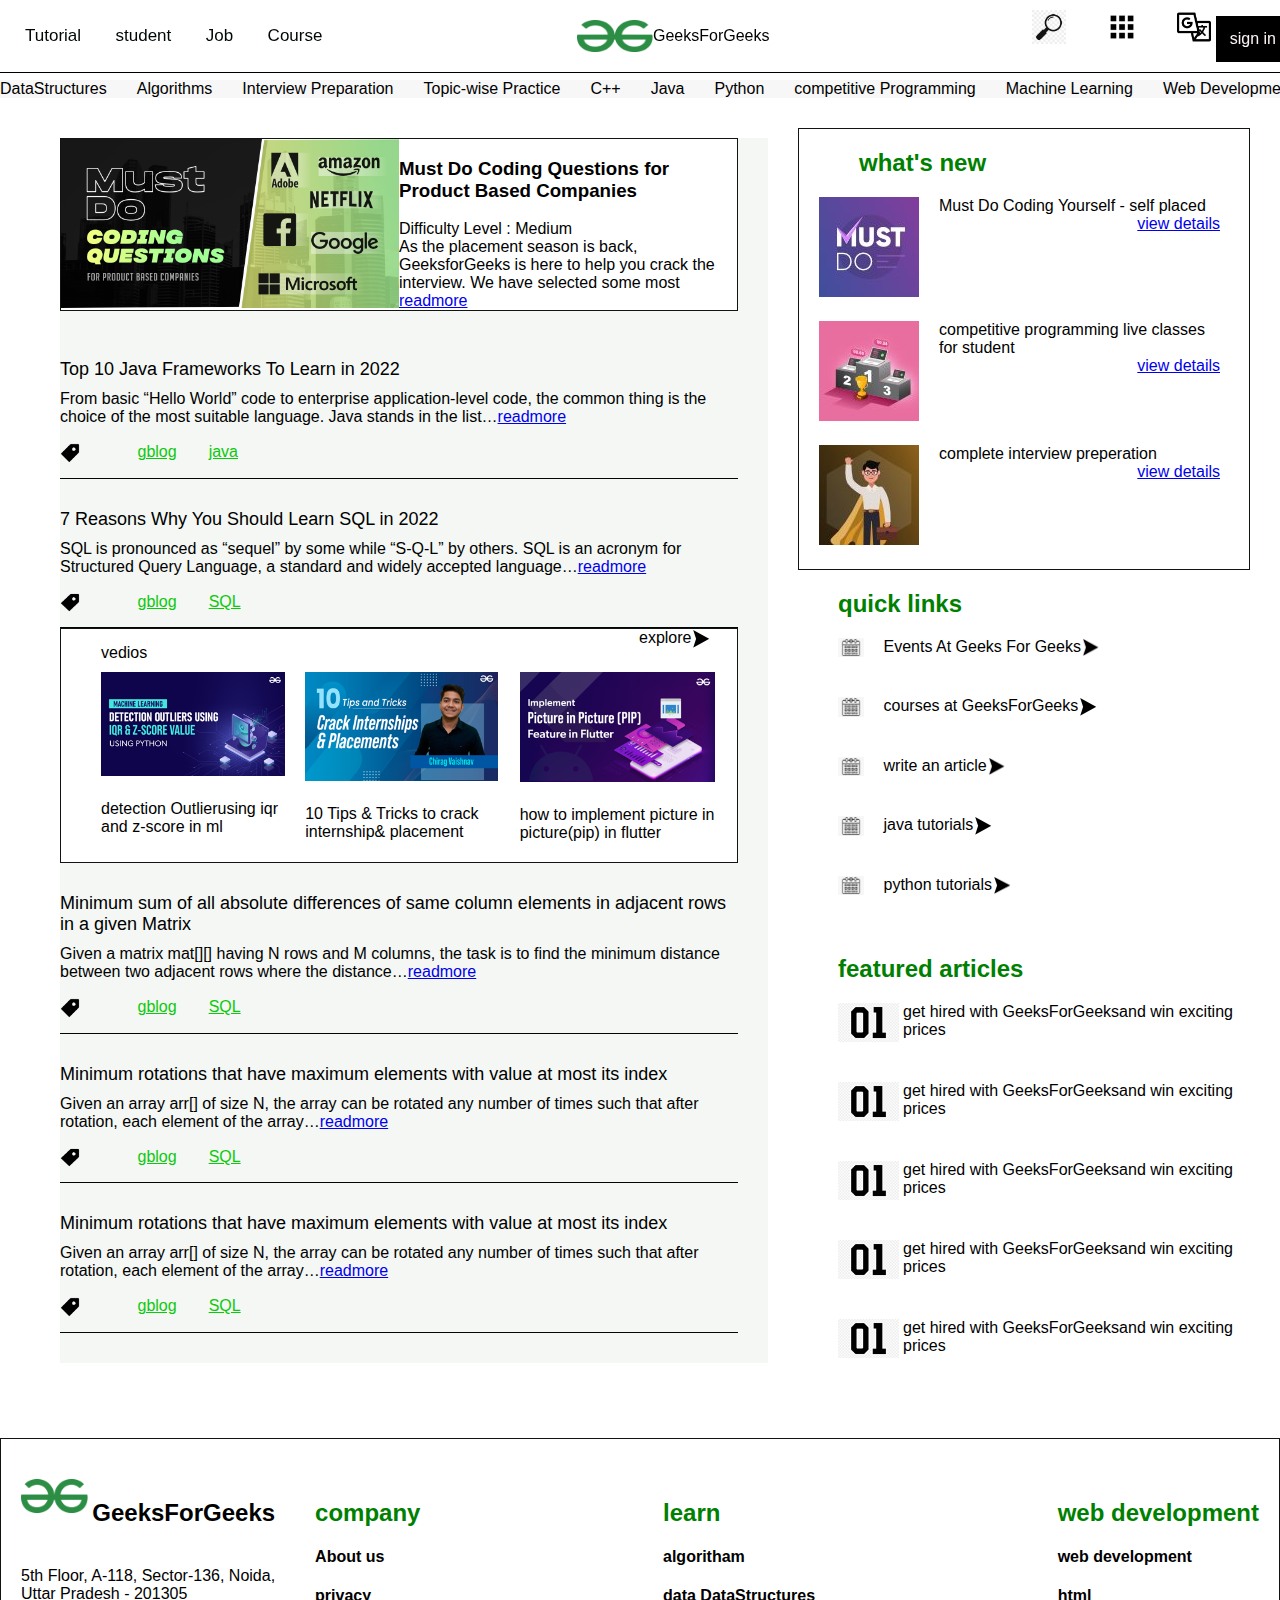
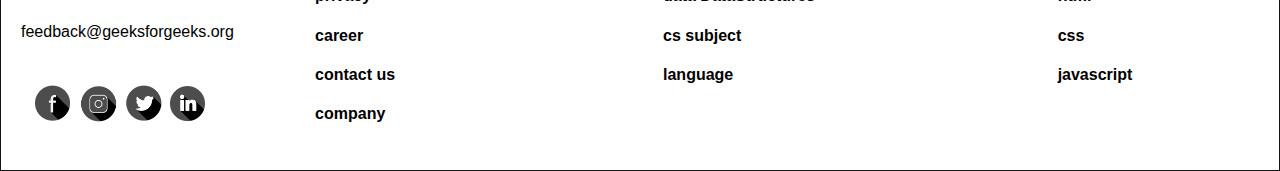
<file: index.html>
<!DOCTYPE html>
<html>

<head>
    <meta name="viewport" content="width=device-width, initial-scale=1">
    <link href="style1.css" rel="stylesheet type= " text/css ">

</head>
<body>
    <div class="topnav ">
        <div class=" navleft ">
            <a class="active " href="#home ">Tutorial</a>
            <a href="#news ">student</a>                                                                                  
            <a href="#contact ">Job</a>
            <a href="#about ">Course</a>
        </div>
        <img src="geeky.png "   class=" logo ">GeeksForGeeks
         <div class=" navright ">
            <img class= "img " src=" search.png ">
            <img class=" img " src="apps.png ">
            <img class=" img " src="gt.png ">
            <button class=" button ">sign in</button>
         </div>
    </div>
    <div class="second "  >
    <div class="seconda ">DataStructures</div>
    <div class="seconda ">Algorithms</div>
    <div class="seconda ">Interview Preparation</div>
    <div class="seconda ">Topic-wise Practice</div>
    <div class="seconda ">C++</div>
    <div class="seconda ">Java  </div>
    <div class="seconda ">Python </div>
    <div class="seconda ">competitive Programming</div>
    <div class="seconda ">Machine Learning</div>
    <div class="seconda ">Web Development</div>
    <div class="seconda ">Puzzles</div>
    <div class="seconda ">Project Ideas</div>
    <div class="seconda ">GFG School </div>

    </div>
<div class=" data ">
    <div class=" firstbox ">
          <div class=" sub1 ">
              <img src="firstpic.png " class=" picss ">
              <div class="picdata ">
    <div class=" arr "><h3 >Must Do Coding Questions for Product Based Companies</h3></div>
    <div class=" arr ">Difficulty Level : Medium<br>  As the placement season is back, GeeksforGeeks is here to help you crack the interview. We have selected some most <a href=" # readmore ">readmore</a></div>
    </div>
    </div><br>
    <div class=" documents ">
        <div class="dochead " >
            Top 10 Java Frameworks To Learn in 2022<br>
        </div>
        <div class=" docdata ">From basic “Hello World” code to enterprise application-level code, the common thing is the choice of the most suitable language. Java stands in the list…<a href=" # readmore ">readmore</a>
        </div>
        <div></div>
        <div class=" endlogo ">
        <img src="tag.png " class="imglogo ">
        <div class=" endlink ">
            <a href=" #gblog ">gblog</a>
        </div>
        <div class=" endlink ">
            <a href=" #java ">java</a>
        </div>
        </div>
    </div>
    <div class=" documents ">
        <div class="dochead " >
            7 Reasons Why You Should Learn SQL in 2022<br>
        </div>
        <div class=" docdata ">SQL is pronounced as “sequel” by some while “S-Q-L” by others. SQL is an acronym for Structured Query Language, a standard and widely accepted language…<a href=" # readmore ">readmore</a>
        </div>
        <div></div>
        <div class=" endlogo ">
        <img src="tag.png " class="imglogo ">
        <div class=" endlink ">
            <a href=" #gblog ">gblog</a>
        </div>
        <div class=" endlink ">
            <a href=" #java ">SQL</a>
        </div>
        </div>
    </div>
<div class=" sub2 ">
    <div class=" head ">
        <hi class=" vedios ">vedios</hi>
        <a class=" explore ">explore</a><img src="right.png " class=" imglogo ">
    </div>
    <div class="vdoses ">
        <div class=" vedios1 ">
            <div class=" vediologo ">
                <img src=" vedio1.png " class=" vedioimages ">
                <div>detection Outlierusing iqr and z-score in ml</div>
            </div>
        </div>
        <div class=" vedios1 ">
            <div class=" vediologo ">
                <img src="vedio2.png " class=" vedioimages ">
                <div>10 Tips & Tricks to crack internship& placement</div>
            </div>
        </div>
        <div class=" vedios1 ">
            <div class=" vediologo ">
                <img src="vedio3.png " class=" vedioimages ">
                <div>how to implement picture in picture(pip) in flutter</div>
            </div>
        </div>
    </div>
</div>
<div class=" documents ">
    <div class="dochead " >
        Minimum sum of all absolute differences of same column elements in adjacent rows in a given Matrix
     </div>
    <div class=" docdata ">Given a matrix mat[][] having N rows and M columns, the task is to find the minimum distance between two adjacent rows where the distance…<a href=" # readmore ">readmore</a>
    </div>
    <div></div>
    <div class=" endlogo ">
    <img src="tag.png " class="imglogo ">
    <div class=" endlink ">
        <a href=" #gblog ">gblog</a>
    </div>
    <div class=" endlink ">
        <a href=" #java ">SQL</a>
    </div>
    </div>
</div>
<div class=" documents ">
    <div class="dochead " >
        Minimum rotations that have maximum elements with value at most its index
      </div>
    <div class=" docdata ">Given an array arr[] of size N, the array can be rotated any number of times such that after rotation, each element of the array…<a href=" # readmore ">readmore</a>
    </div>
    <div></div>
    <div class=" endlogo ">
    <img src="tag.png " class="imglogo ">
    <div class=" endlink ">
        <a href=" #gblog ">gblog</a>
    </div>
    <div class=" endlink ">
        <a href=" #java ">SQL</a>
    </div>
    </div>
</div>
<div class=" documents ">
    <div class="dochead " >
        Minimum rotations that have maximum elements with value at most its index
      </div>
    <div class=" docdata ">Given an array arr[] of size N, the array can be rotated any number of times such that after rotation, each element of the array…<a href=" # readmore ">readmore</a>
    </div>
    <div></div>
    <div class=" endlogo ">
    <img src="tag.png " class="imglogo ">
    <div class=" endlink ">
        <a href=" #gblog ">gblog</a>
    </div>
    <div class=" endlink ">
        <a href=" #java ">SQL</a>
    </div>
    </div>
</div>
</div>
<div class="secondbox ">
    <div class=" sub2 ">
           <div class=" heade ">
              <h2>what's new</h2>
           </div>
        <div class=" rafih ">
            <div>
                <img src="Must Do.png " class=" rafih1 ">
            </div>
            
            <div class=" rafi ">
                <div class=" rafih2 ">Must Do Coding Yourself - self placed </div>
                <div class=" rafiih ">
                    <div class=" rafi3 ">
                    <a href=" # viewde tails ">view details</a> 
                    </div>
                </div> 
            </div>
        </div>
        <div class=" rafih ">
            <div>
                <img src="123.png " class=" rafih1 ">
            </div>
            
            <div class=" rafi ">
                <div class=" rafih2 ">competitive programming live classes for student</div>
                <div class=" rafiih ">
                    <div class=" rafi3 ">
                    <a href=" # viewde tails ">view details</a> 
                    </div>
                </div> 
            </div>
        </div>
        <div class=" rafih ">
            <div>
                <img src="toppervishal.png " class=" rafih1 ">
            </div>
            
            <div class=" rafi ">
                <div class=" rafih2 ">complete interview preperation

                </div>
                <div class=" rafiih ">
                    <div class=" rafi3 ">
                    <a href=" # viewde tails ">view details</a> 
                    </div>
                </div> 
            </div>
        </div>
    </div>
    <div class="sub3 ">
    <div class=" heade ">
            <h2>quick links</h2>
    </div>
    <div class="rishi ">
        <div class=" imglogo ">
            <img src="calender.png ">
        </div>
         <div class=" rishi1 ">Events At Geeks For Geeks

         </div>
         <div class=" imglogo ">
            <img src="right.png ">
        </div>
    </div>
    <div class="rishi ">
        <div class=" imglogo ">
            <img src="calender.png ">
        </div>
         <div class=" rishi1 ">courses at GeeksForGeeks
         </div>
         <div class=" imglogo ">
            <img src="right.png ">
        </div>
    </div>
    <div class="rishi ">
        <div class=" imglogo ">
            <img src="calender.png ">
        </div>
         <div class=" rishi1 ">write an article
         </div>
         <div class=" imglogo ">
            <img src="right.png ">
        </div>
    </div>
    <div class="rishi ">
        <div class=" imglogo ">
            <img src="calender.png ">
        </div>
         <div class=" rishi1 ">java tutorials
         </div>
         <div class=" imglogo ">
            <img src="right.png ">
        </div>
    </div>
    <div class="rishi ">
        <div class=" imglogo ">
            <img src="calender.png ">
        </div>
         <div class=" rishi1 ">python tutorials
         </div>
         <div class=" imglogo ">
            <img src="right.png ">
        </div>
    </div>
    </div>
    <div class=" last ">
        <div class=" heade ">
            <h2>featured articles</h2>
        </div>
        <div class="rishi ">
            <div class=" imglo ">
                <img src="number.png ">
            </div>
             <div class=" rishi1 ">get hired with GeeksForGeeksand win exciting prices
             </div>
            </div>
            <div class="rishi ">
                <div class=" imglo ">
                    <img src="number.png ">
                </div>
                 <div class=" rishi1 ">get hired with GeeksForGeeksand win exciting prices
                 </div>
                </div>
         <div class="rishi ">
                    <div class=" imglo ">
                        <img src="number.png ">
                    </div>
                     <div class=" rishi1 ">get hired with GeeksForGeeksand win exciting prices
                     </div>
          </div>    
          <div class="rishi ">
            <div class=" imglo ">
                <img src="number.png ">
            </div>
             <div class=" rishi1 ">get hired with GeeksForGeeksand win exciting prices
             </div>
            </div>
            <div class="rishi ">
                <div class=" imglo ">
                    <img src="number.png ">
                </div>
                 <div class=" rishi1 ">get hired with GeeksForGeeksand win exciting prices
                 </div>
                </div> 
       </div>
    </div>
</div>
<div class="footer ">
    <div class=" foot ">
         <div class=" foot1 ">
             <div class=" img3 "><img src="geeky.png "></div>
             <div class=" geek "><h2>GeeksForGeeks</h2> </div>
         </div>
         <div class=" foot2 ">
             <div class="vishal ">5th Floor, A-118,
            Sector-136, Noida, <br>Uttar Pradesh - 201305</div>
            <div class=" vishal ">
            feedback@geeksforgeeks.org
            </div>
        </div>
        <div class=" foot3 ">
            <div class="img30 "><img src="last.png " ></div>
        </div>
    </div>
    <div class="details ">
        <div class=" ajay1 ">
            <div class=" hea "><h2>company</h2></div>
            <div  class=" he "><h4>About us<h4></div>
            <div  class=" he "><h4>privacy<h4></div>
            <div  class=" he "><h4>career <h4></div>
            <div  class=" he "><h4>contact us<h4></div>
            <div  class=" he "><h4>company<h4></div>
        </div>
        <div class=" ajay1 ">
            <div class=" hea "><h2>learn</h2></div>
            <div  class=" he "><h4>algoritham<h4></div>
            <div  class=" he "><h4>data DataStructures<h4></div>
            <div  class=" he "><h4>cs subject<h4></div>
            <div  class=" he "><h4>language<h4></div>
            
        </div><div class=" ajay1 ">
            <div class=" hea "><h2>web development</h2></div>
            <div  class=" he "><h4>web development<h4></div>
            <div  class=" he "><h4>html<h4></div>
            <div  class=" he "><h4>css<h4></div>
            <div  class=" he "><h4>javascript<h4></div>
        </div>
    </div>
    </div>

    </body>

</html>
</file>
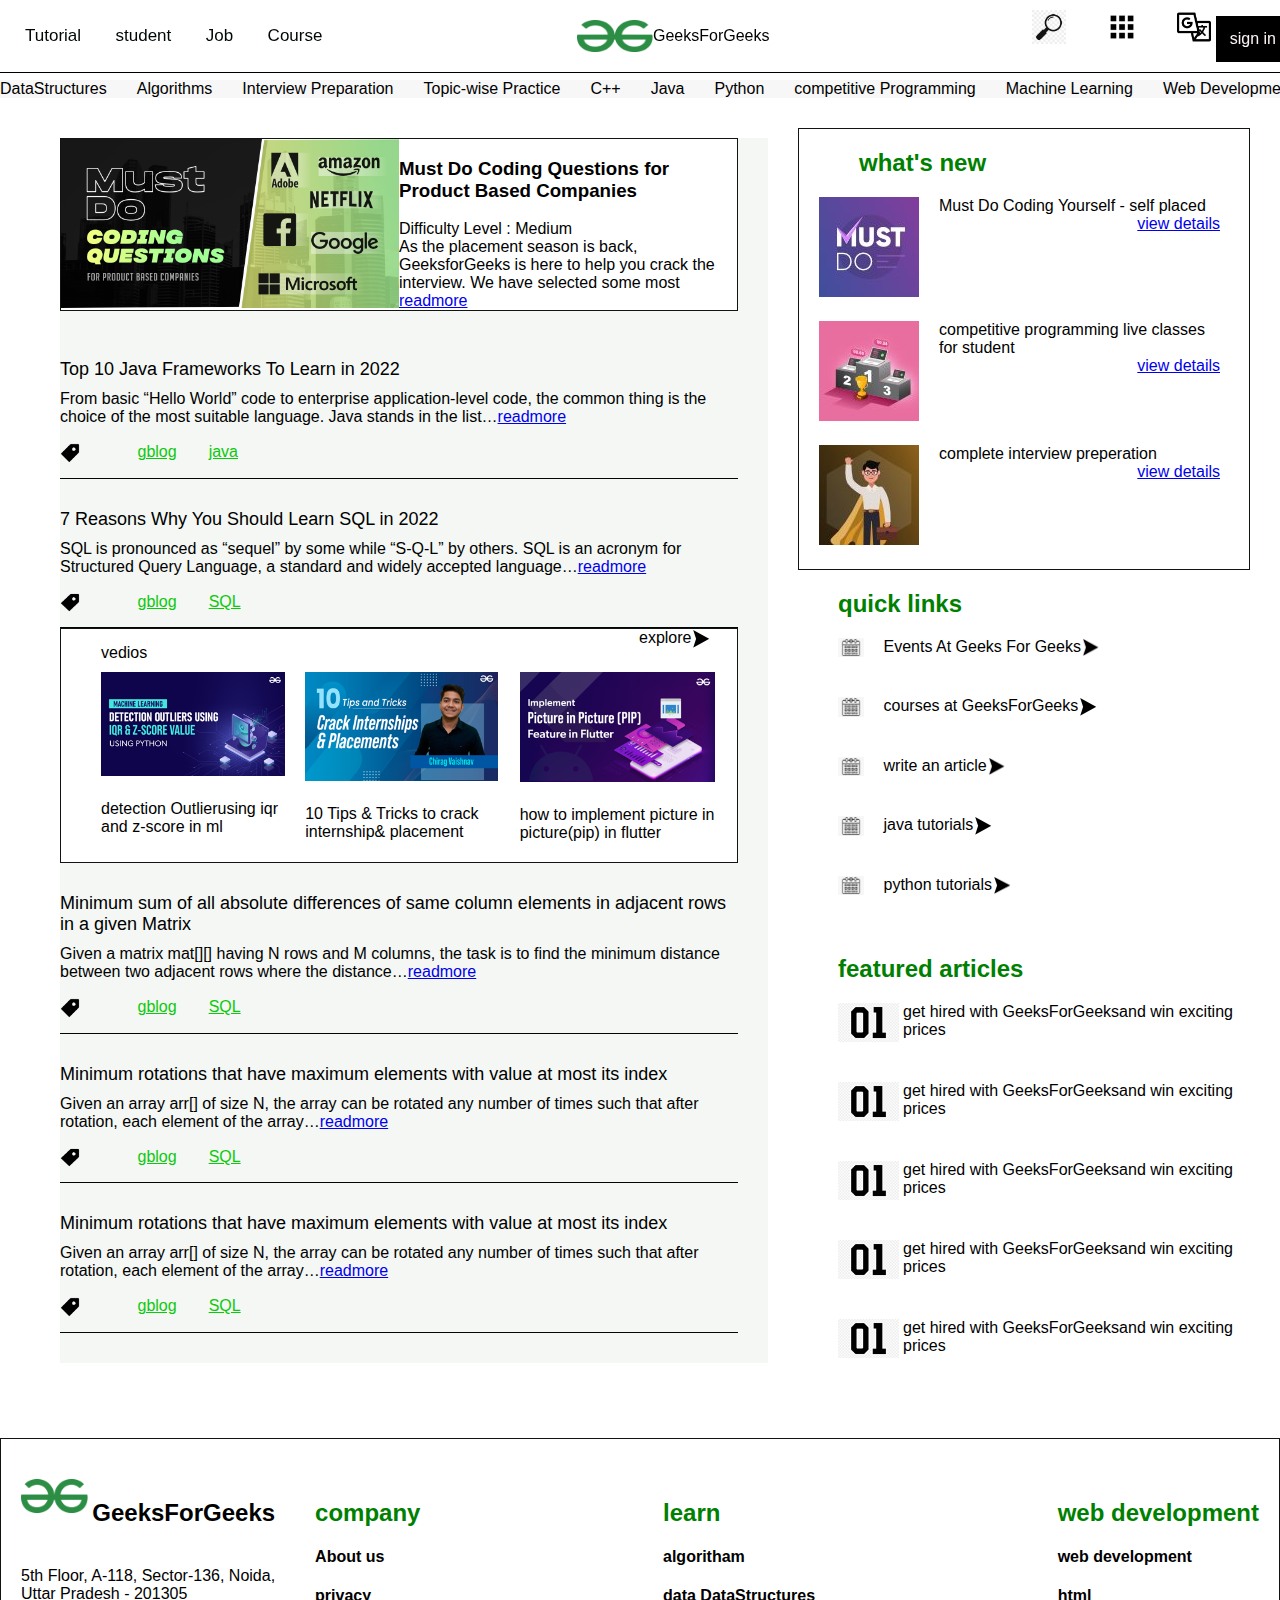
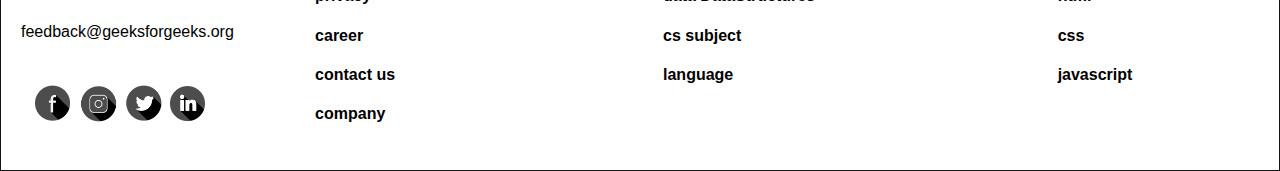
<file: web1.html>
<!DOCTYPE html>
<html>

<head>
    <meta name="viewport" content="width=device-width, initial-scale=1">
    <link href="style1.css" rel="stylesheet type= " text/css ">

</head>
<body>
    <div class="topnav ">
        <div class=" navleft ">
            <a class="active " href="#home ">Tutorial</a>
            <a href="#news ">student</a>                                                                                  
            <a href="#contact ">Job</a>
            <a href="#about ">Course</a>
        </div>
        <img src="geeky.png "   class=" logo ">GeeksForGeeks
         <div class=" navright ">
            <img class= "img " src=" search.png ">
            <img class=" img " src="apps.png ">
            <img class=" img " src="gt.png ">
            <button class=" button ">sign in</button>
         </div>
    </div>
    <div class="second "  >
    <div class="seconda ">DataStructures</div>
    <div class="seconda ">Algorithms</div>
    <div class="seconda ">Interview Preparation</div>
    <div class="seconda ">Topic-wise Practice</div>
    <div class="seconda ">C++</div>
    <div class="seconda ">Java  </div>
    <div class="seconda ">Python </div>
    <div class="seconda ">competitive Programming</div>
    <div class="seconda ">Machine Learning</div>
    <div class="seconda ">Web Development</div>
    <div class="seconda ">Puzzles</div>
    <div class="seconda ">Project Ideas</div>
    <div class="seconda ">GFG School </div>

    </div>
<div class=" data ">
    <div class=" firstbox ">
          <div class=" sub1 ">
              <img src="firstpic.png " class=" picss ">
              <div class="picdata ">
    <div class=" arr "><h3 >Must Do Coding Questions for Product Based Companies</h3></div>
    <div class=" arr ">Difficulty Level : Medium<br>  As the placement season is back, GeeksforGeeks is here to help you crack the interview. We have selected some most <a href=" # readmore ">readmore</a></div>
    </div>
    </div><br>
    <div class=" documents ">
        <div class="dochead " >
            Top 10 Java Frameworks To Learn in 2022<br>
        </div>
        <div class=" docdata ">From basic “Hello World” code to enterprise application-level code, the common thing is the choice of the most suitable language. Java stands in the list…<a href=" # readmore ">readmore</a>
        </div>
        <div></div>
        <div class=" endlogo ">
        <img src="tag.png " class="imglogo ">
        <div class=" endlink ">
            <a href=" #gblog ">gblog</a>
        </div>
        <div class=" endlink ">
            <a href=" #java ">java</a>
        </div>
        </div>
    </div>
    <div class=" documents ">
        <div class="dochead " >
            7 Reasons Why You Should Learn SQL in 2022<br>
        </div>
        <div class=" docdata ">SQL is pronounced as “sequel” by some while “S-Q-L” by others. SQL is an acronym for Structured Query Language, a standard and widely accepted language…<a href=" # readmore ">readmore</a>
        </div>
        <div></div>
        <div class=" endlogo ">
        <img src="tag.png " class="imglogo ">
        <div class=" endlink ">
            <a href=" #gblog ">gblog</a>
        </div>
        <div class=" endlink ">
            <a href=" #java ">SQL</a>
        </div>
        </div>
    </div>
<div class=" sub2 ">
    <div class=" head ">
        <hi class=" vedios ">vedios</hi>
        <a class=" explore ">explore</a><img src="right.png " class=" imglogo ">
    </div>
    <div class="vdoses ">
        <div class=" vedios1 ">
            <div class=" vediologo ">
                <img src=" vedio1.png " class=" vedioimages ">
                <div>detection Outlierusing iqr and z-score in ml</div>
            </div>
        </div>
        <div class=" vedios1 ">
            <div class=" vediologo ">
                <img src="vedio2.png " class=" vedioimages ">
                <div>10 Tips & Tricks to crack internship& placement</div>
            </div>
        </div>
        <div class=" vedios1 ">
            <div class=" vediologo ">
                <img src="vedio3.png " class=" vedioimages ">
                <div>how to implement picture in picture(pip) in flutter</div>
            </div>
        </div>
    </div>
</div>
<div class=" documents ">
    <div class="dochead " >
        Minimum sum of all absolute differences of same column elements in adjacent rows in a given Matrix
     </div>
    <div class=" docdata ">Given a matrix mat[][] having N rows and M columns, the task is to find the minimum distance between two adjacent rows where the distance…<a href=" # readmore ">readmore</a>
    </div>
    <div></div>
    <div class=" endlogo ">
    <img src="tag.png " class="imglogo ">
    <div class=" endlink ">
        <a href=" #gblog ">gblog</a>
    </div>
    <div class=" endlink ">
        <a href=" #java ">SQL</a>
    </div>
    </div>
</div>
<div class=" documents ">
    <div class="dochead " >
        Minimum rotations that have maximum elements with value at most its index
      </div>
    <div class=" docdata ">Given an array arr[] of size N, the array can be rotated any number of times such that after rotation, each element of the array…<a href=" # readmore ">readmore</a>
    </div>
    <div></div>
    <div class=" endlogo ">
    <img src="tag.png " class="imglogo ">
    <div class=" endlink ">
        <a href=" #gblog ">gblog</a>
    </div>
    <div class=" endlink ">
        <a href=" #java ">SQL</a>
    </div>
    </div>
</div>
<div class=" documents ">
    <div class="dochead " >
        Minimum rotations that have maximum elements with value at most its index
      </div>
    <div class=" docdata ">Given an array arr[] of size N, the array can be rotated any number of times such that after rotation, each element of the array…<a href=" # readmore ">readmore</a>
    </div>
    <div></div>
    <div class=" endlogo ">
    <img src="tag.png " class="imglogo ">
    <div class=" endlink ">
        <a href=" #gblog ">gblog</a>
    </div>
    <div class=" endlink ">
        <a href=" #java ">SQL</a>
    </div>
    </div>
</div>
</div>
<div class="secondbox ">
    <div class=" sub2 ">
           <div class=" heade ">
              <h2>what's new</h2>
           </div>
        <div class=" rafih ">
            <div>
                <img src="Must Do.png " class=" rafih1 ">
            </div>
            
            <div class=" rafi ">
                <div class=" rafih2 ">Must Do Coding Yourself - self placed </div>
                <div class=" rafiih ">
                    <div class=" rafi3 ">
                    <a href=" # viewde tails ">view details</a> 
                    </div>
                </div> 
            </div>
        </div>
        <div class=" rafih ">
            <div>
                <img src="123.png " class=" rafih1 ">
            </div>
            
            <div class=" rafi ">
                <div class=" rafih2 ">competitive programming live classes for student</div>
                <div class=" rafiih ">
                    <div class=" rafi3 ">
                    <a href=" # viewde tails ">view details</a> 
                    </div>
                </div> 
            </div>
        </div>
        <div class=" rafih ">
            <div>
                <img src="toppervishal.png " class=" rafih1 ">
            </div>
            
            <div class=" rafi ">
                <div class=" rafih2 ">complete interview preperation

                </div>
                <div class=" rafiih ">
                    <div class=" rafi3 ">
                    <a href=" # viewde tails ">view details</a> 
                    </div>
                </div> 
            </div>
        </div>
    </div>
    <div class="sub3 ">
    <div class=" heade ">
            <h2>quick links</h2>
    </div>
    <div class="rishi ">
        <div class=" imglogo ">
            <img src="calender.png ">
        </div>
         <div class=" rishi1 ">Events At Geeks For Geeks

         </div>
         <div class=" imglogo ">
            <img src="right.png ">
        </div>
    </div>
    <div class="rishi ">
        <div class=" imglogo ">
            <img src="calender.png ">
        </div>
         <div class=" rishi1 ">courses at GeeksForGeeks
         </div>
         <div class=" imglogo ">
            <img src="right.png ">
        </div>
    </div>
    <div class="rishi ">
        <div class=" imglogo ">
            <img src="calender.png ">
        </div>
         <div class=" rishi1 ">write an article
         </div>
         <div class=" imglogo ">
            <img src="right.png ">
        </div>
    </div>
    <div class="rishi ">
        <div class=" imglogo ">
            <img src="calender.png ">
        </div>
         <div class=" rishi1 ">java tutorials
         </div>
         <div class=" imglogo ">
            <img src="right.png ">
        </div>
    </div>
    <div class="rishi ">
        <div class=" imglogo ">
            <img src="calender.png ">
        </div>
         <div class=" rishi1 ">python tutorials
         </div>
         <div class=" imglogo ">
            <img src="right.png ">
        </div>
    </div>
    </div>
    <div class=" last ">
        <div class=" heade ">
            <h2>featured articles</h2>
        </div>
        <div class="rishi ">
            <div class=" imglo ">
                <img src="number.png ">
            </div>
             <div class=" rishi1 ">get hired with GeeksForGeeksand win exciting prices
             </div>
            </div>
            <div class="rishi ">
                <div class=" imglo ">
                    <img src="number.png ">
                </div>
                 <div class=" rishi1 ">get hired with GeeksForGeeksand win exciting prices
                 </div>
                </div>
         <div class="rishi ">
                    <div class=" imglo ">
                        <img src="number.png ">
                    </div>
                     <div class=" rishi1 ">get hired with GeeksForGeeksand win exciting prices
                     </div>
          </div>    
          <div class="rishi ">
            <div class=" imglo ">
                <img src="number.png ">
            </div>
             <div class=" rishi1 ">get hired with GeeksForGeeksand win exciting prices
             </div>
            </div>
            <div class="rishi ">
                <div class=" imglo ">
                    <img src="number.png ">
                </div>
                 <div class=" rishi1 ">get hired with GeeksForGeeksand win exciting prices
                 </div>
                </div> 
       </div>
    </div>
</div>
<div class="footer ">
    <div class=" foot ">
         <div class=" foot1 ">
             <div class=" img3 "><img src="geeky.png "></div>
             <div class=" geek "><h2>GeeksForGeeks</h2> </div>
         </div>
         <div class=" foot2 ">
             <div class="vishal ">5th Floor, A-118,
            Sector-136, Noida, <br>Uttar Pradesh - 201305</div>
            <div class=" vishal ">
            feedback@geeksforgeeks.org
            </div>
        </div>
        <div class=" foot3 ">
            <div class="img30 "><img src="last.png " ></div>
        </div>
    </div>
    <div class="details ">
        <div class=" ajay1 ">
            <div class=" hea "><h2>company</h2></div>
            <div  class=" he "><h4>About us<h4></div>
            <div  class=" he "><h4>privacy<h4></div>
            <div  class=" he "><h4>career <h4></div>
            <div  class=" he "><h4>contact us<h4></div>
            <div  class=" he "><h4>company<h4></div>
        </div>
        <div class=" ajay1 ">
            <div class=" hea "><h2>learn</h2></div>
            <div  class=" he "><h4>algoritham<h4></div>
            <div  class=" he "><h4>data DataStructures<h4></div>
            <div  class=" he "><h4>cs subject<h4></div>
            <div  class=" he "><h4>language<h4></div>
            
        </div><div class=" ajay1 ">
            <div class=" hea "><h2>web development</h2></div>
            <div  class=" he "><h4>web development<h4></div>
            <div  class=" he "><h4>html<h4></div>
            <div  class=" he "><h4>css<h4></div>
            <div  class=" he "><h4>javascript<h4></div>
        </div>
    </div>
    </div>

    </body>

</html>
</file>
<file: style1.css>
body {
    margin: 0;
    font-family: Arial, Helvetica, sans-serif;
}

.topnav {
    overflow: hidden;
    display: flex;
    width: 100%;
    background-color: rgba(255, 255, 255, 0.986);
    align-items: center;
    display: inline-flex;
    padding: 10px;
    border-bottom: 1px solid;
    position: fixed;
    top: 0;
}

.navleft {
    float: left;
}

.navleft a {
    display: inline-flex;
    color: #010706;
    text-align: center;
    padding: 14px 15px;
    text-decoration: none;
    font-size: 17px;
}

.navleft a:hover {
    color: rgb(10, 233, 10);
}

.navright {
    margin-left: auto;
}

.navleft a.hover {
    color: rgb(17, 12, 12);
}

.logo {
    margin-left: 15em;
    justify-content: center;
    width: 2cm;
    height: 2em;
}

.img {
    display: inline-flex;
    font-size: 17px;
    width: 2em;
    height: 2em;
    padding-left: 2em;
}

.button {
    background-color: #000000;
    font-size: 16px;
    color: rgb(252, 243, 243);
    text-align: center;
    padding: 14px;
    border: 0;
}

.navright img {
    list-style: none;
    display: inline-block;
}

div.second {
    background-color: rgb(248, 247, 247);
    overflow: auto;
    white-space: nowrap;
    display: flex;
    scrollbar-width: none;
}

.second {
    margin-top: 80px;
}

.seconda {
    flex: 1;
    margin-right: 30px;
}

.data {
    background-color: rgb(255, 255, 255);
    display: flex;
}

.firstbox {
    margin-top: 40px;
    margin-bottom: 10px;
    margin-left: 60px;
    margin-right: 30px;
    /* padding-left: 30px; */
    /* padding-top: 30px; */
    padding-bottom: 30px;
    padding-right: 30px;
    background-color: rgb(244, 247, 244);
    width: 60%;
    height: 40%;
}

.secondbox {
    margin-top: 30px;
    margin-bottom: 10px;
    margin-left: auto60px 30px;
    /* padding-left: 30px; */
    /* padding-top: 30px; */
    padding-bottom: 30px;
    padding-right: 30px;
    background-color: rgb(255, 255, 255);
    width: 40%;
    height: 60%;
    ;
}

.sub1 {
    border: 1px solid #121412;
    background-color: rgb(255, 255, 255);
    display: flex;
}

.picss {
    width: 50%;
    height: 50%;
}

.picdata {
    display: flex;
    flex-direction: column;
}

.documents {
    display: flex;
    flex-direction: column;
    border-bottom: 1px solid #010706;
    padding-top: 30px;
}

.dochead {
    font-size: large;
    padding-bottom: 10px;
}

.docdata {
    padding-bottom: 17px;
}

.endlogo {
    display: flex;
    padding-bottom: 15px;
}

.imglogo {
    display: inline-flex;
    font-size: 13px;
    width: 1.5em;
    height: 1.5em;
    padding-right: 2em;
}

.endlink {
    padding-left: 2em;
}

.endlink a {
    color: rgb(12, 201, 12);
}

.sub2 {
    border: 1px solid #121412;
    background-color: rgb(173, 210, 231);
    display: flex;
    flex-direction: column;
}

.head {
    display: flex;
    flex-direction: row;
}

.vedios {
    justify-content: flex-start;
    margin-right: auto;
    padding-left: 20px;
    padding-top: 15px;
    padding-bottom: 10px;
}

.explore {
    justify-content: flex-end;
    margin-left: auto;
}

.vdoses {
    display: inline-flex;
    flex: 1;
    justify-content: center;
    padding-bottom: 20px;
    padding-left: 20px;
}

.vedios1 {
    flex-direction: column;
}

.vdoses img {
    object-fit: cover;
    width: 90%;
}

.vedioimages {
    padding-bottom: 20px;
}


/* end of first box */

.sub2 {
    border: 1px solid #121412;
    background-color: rgb(255, 255, 255);
    display: flex;
    padding-left: 20px;
}

.rafih {
    display: flex;
    flex-direction: row;
    padding-bottom: 20px;
}

.rafih2 {
    padding-left: 20px;
}

.rafi3 {
    margin-left: auto;
}

.rafi {
    display: flex;
    flex-direction: column;
    width: 70%;
}

.rafiih {
    display: flex;
}

.firstses {
    padding-bottom: 40px;
}

.sub3 {
    display: flex;
    flex-direction: column;
}

.rishi {
    display: flex;
    flex-direction: row;
    padding-left: 40px;
    padding-bottom: 40px;
}

.heade {
    padding-left: 40px;
    color: green;
}

.imglo {
    display: inline-flex;
    font-size: 13px;
    width: 3em;
    height: 3em;
    padding-right: 2em;
}

.footer {
    border: 1px solid #121412;
    padding-bottom: 20px;
    display: flex;
    flex-direction: row;
    justify-content: space-evenly;
}

.foot {
    padding-top: 20px;
    flex-direction: column;
    justify-content: space-between;
}

.foot1 {
    padding-top: 20px;
    padding-left: 20px;
    display: flex;
    justify-content: space-between;
}

.img3 {
    display: inline-flex;
    font-size: 17px;
    width: 2em;
    height: 2em;
    padding-left: 0px;
    justify-content: start;
}

.geek {
    justify-content: end;
}

.vishal {
    padding-left: 20px;
    padding-bottom: 20px;
}

.foot2 {
    padding-top: 20px;
    flex-direction: column;
    flex: 1;
}

.img30 {
    display: inline-flex;
    font-size: 17px;
    width: 5em;
    height: 5em;
    padding-left: 2em;
}

.details {
    display: flex;
    flex-direction: row;
    flex: 1;
    justify-content: space-between;
}

.ajay1 {
    flex-direction: column;
    padding-right: 20px;
}

.hea {
    padding-left: 40px;
    color: green;
    padding-top: 40px;
}

.he {
    padding-left: 40px;
}

.he h4:hover {
    color: rgb(10, 233, 10);
}

.second::-webkit-scrollbar {
    display: none;
}
</file>
